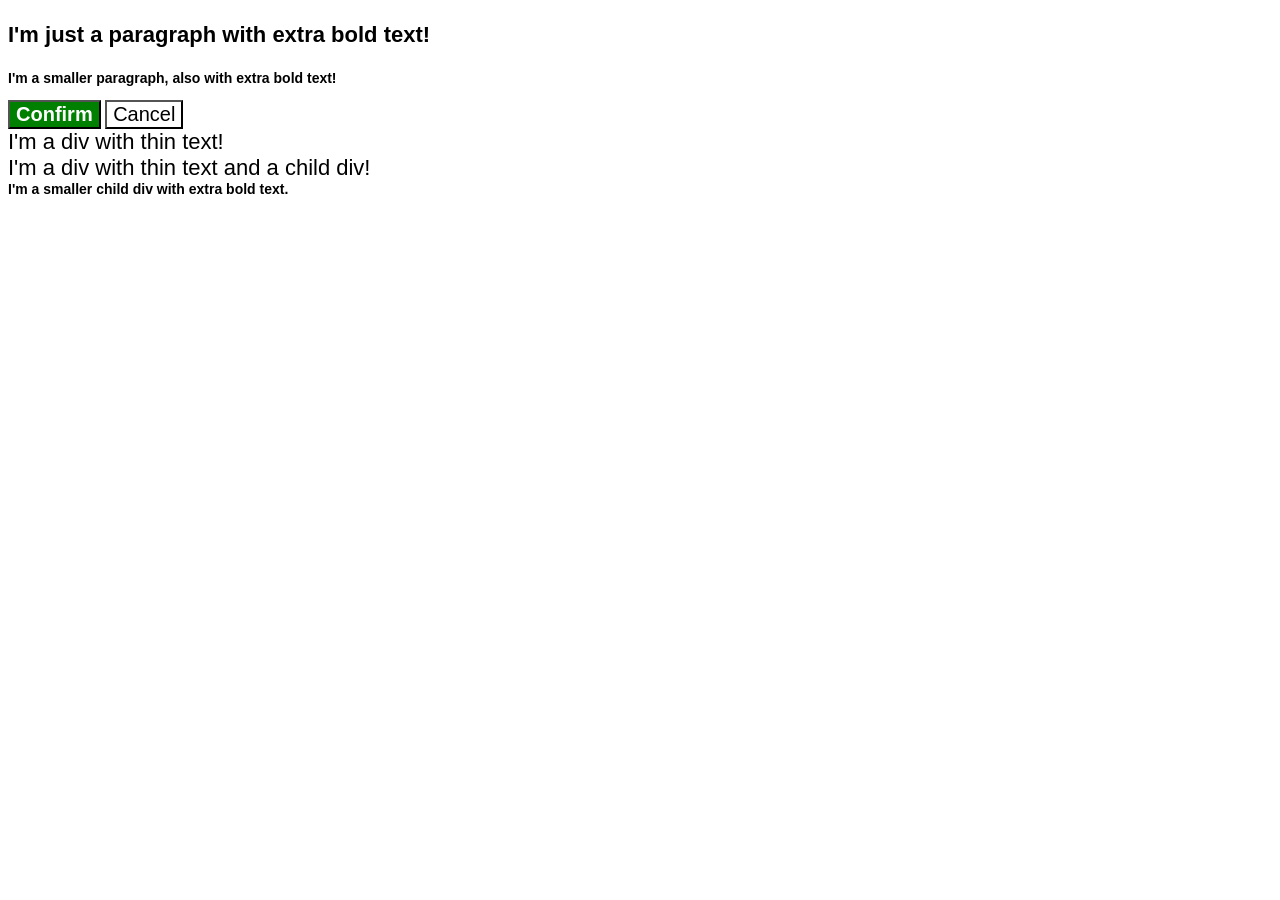
<file: foundations/cascade/01-cascade-fix/index.html>
<!DOCTYPE html>
<html lang="en">
  <head>
    <meta charset="UTF-8">
    <meta http-equiv="X-UA-Compatible" content="IE=edge">
    <meta name="viewport" content="width=device-width, initial-scale=1.0">
    <title>Fix the Cascade</title>
    <link rel="stylesheet" href="style.css">
  </head>
  <body>
    <p class="para">I'm just a paragraph with extra bold text!</p>
    <p class="para small-para">I'm a smaller paragraph, also with extra bold text!</p>

    <button id="confirm-button" class="button confirm">Confirm</button>
    <button id="cancel-button" class="button cancel">Cancel</button>

    <div class="text">I'm a div with thin text!</div>
    <div class="text">I'm a div with thin text and a child div!
      <div class="text child">I'm a smaller child div with extra bold text.</div>
    </div>
  </body>
</html>
</file>
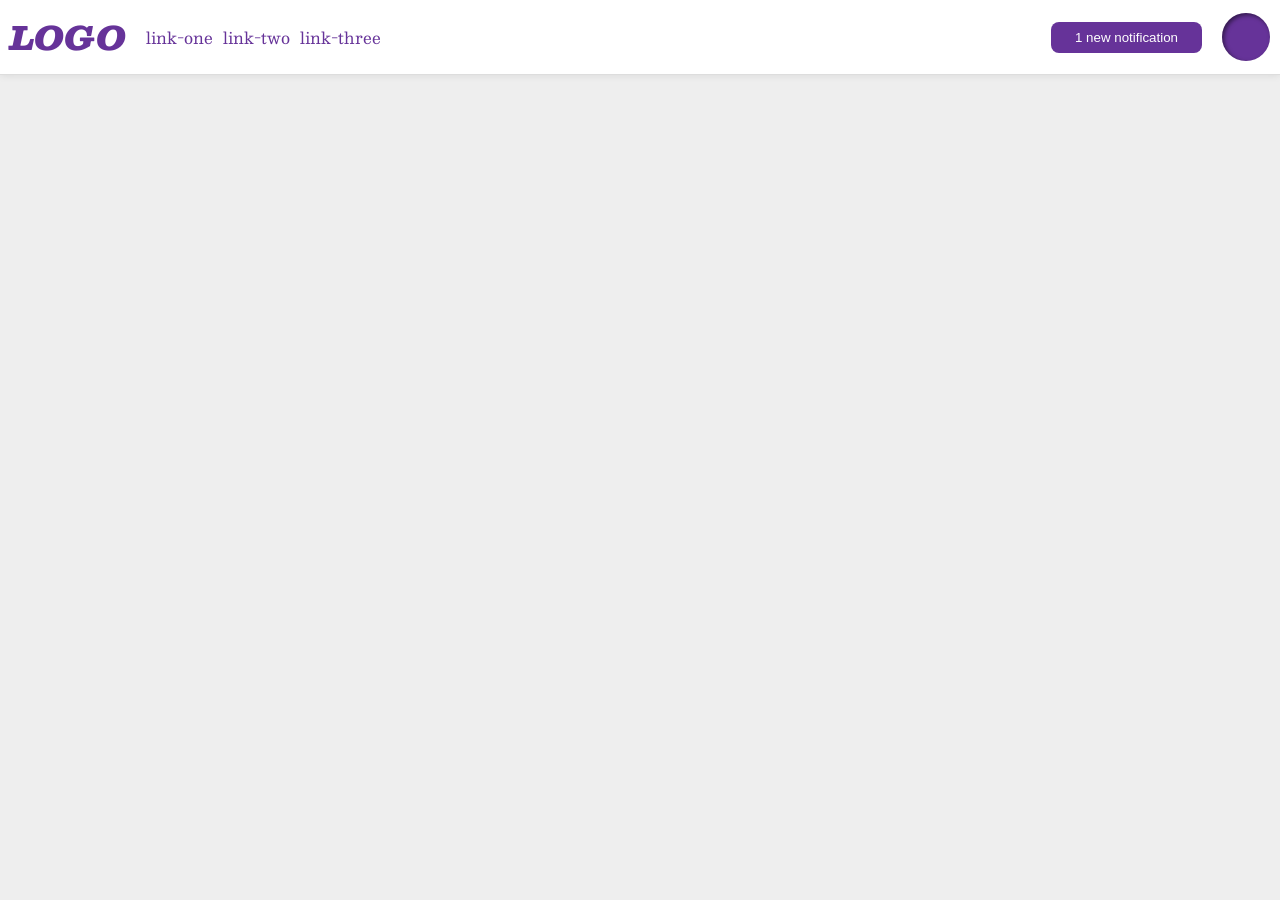
<file: foundations/flex/03-flex-header-2/index.html>
<!DOCTYPE html>
<html lang="en">
  <head>
    <meta charset="UTF-8">
    <meta http-equiv="X-UA-Compatible" content="IE=edge">
    <meta name="viewport" content="width=device-width, initial-scale=1.0">
    <title>Flex Header 2</title>
    <link rel="stylesheet" href="style.css">
  </head>
  <body>
    <div class="header">
      <div class="left-side">
      <div class="logo">
        LOGO
      </div>
      <ul class="links">
        <li><a href="https://google.com">link-one</a></li>
        <li><a href="https://google.com">link-two</a></li>
        <li><a href="https://google.com">link-three</a></li>
      </ul>
      </div>
      <div class="right-side">
      <button class="notifications">
        1 new notification
      </button>
      <div class="profile-image"></div>
      </div>
    </div>
  </body>
</html>
</file>
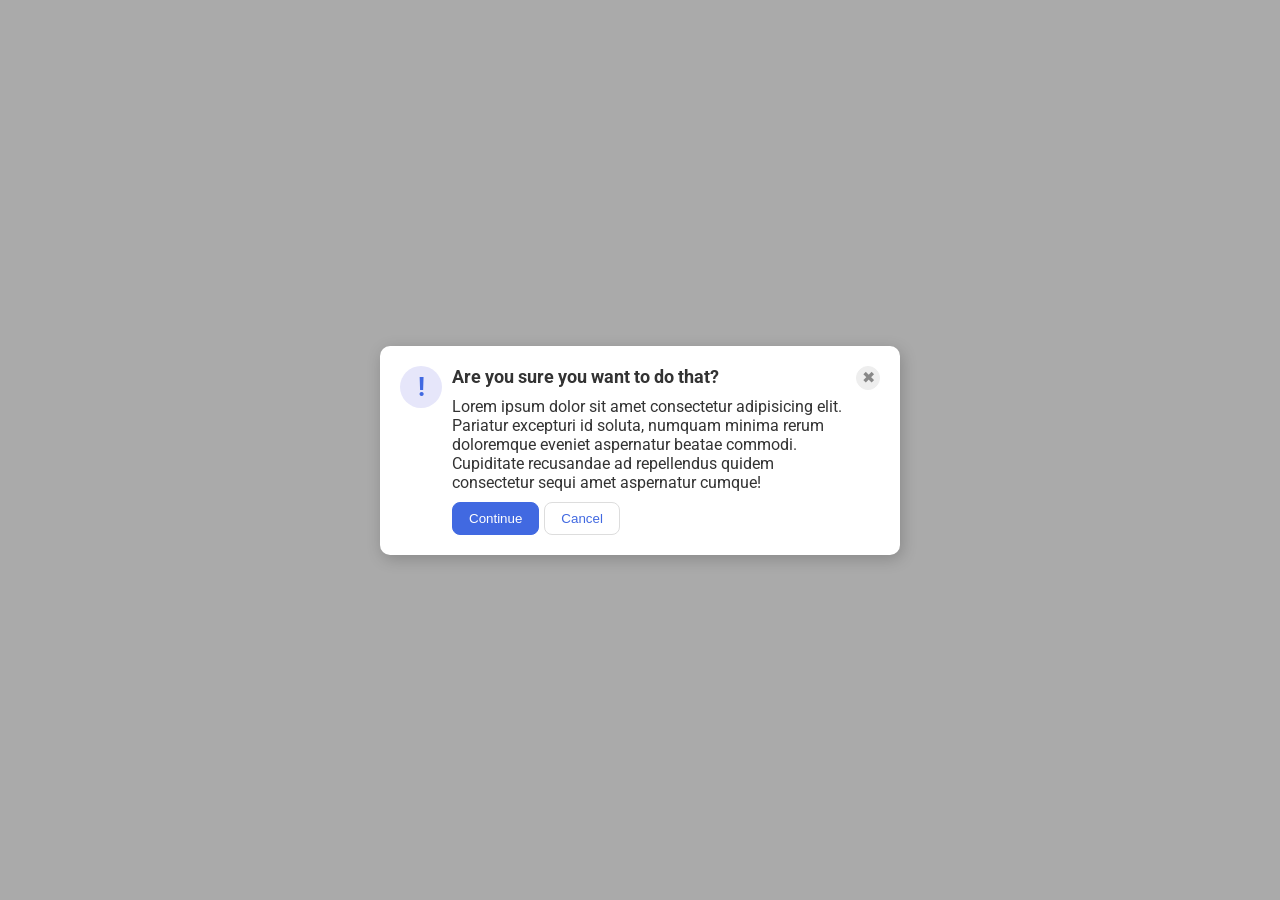
<file: foundations/flex/05-flex-modal/index.html>
<!DOCTYPE html>
<html lang="en">
  <head>
    <meta charset="UTF-8">
    <meta http-equiv="X-UA-Compatible" content="IE=edge">
    <meta name="viewport" content="width=device-width, initial-scale=1.0">
    <link rel="stylesheet" href="style.css">
    <title>Modal</title>
  </head>
  <body>
    <div class="modal">
      <div class="icon">!</div>
      <div class="columned">
      <div class="header">Are you sure you want to do that?</div>
      <div class="text">Lorem ipsum dolor sit amet consectetur adipisicing elit. Pariatur excepturi id soluta, numquam minima rerum doloremque eveniet aspernatur beatae commodi. Cupiditate recusandae ad repellendus quidem consectetur sequi amet aspernatur cumque!</div>
      <div class="buttons">
      <button class="continue">Continue</button>
      <button class="cancel">Cancel</button>
      </div></div>
      <button class="close-button">✖</button>
    </div>
  </body>
</html>
</file>
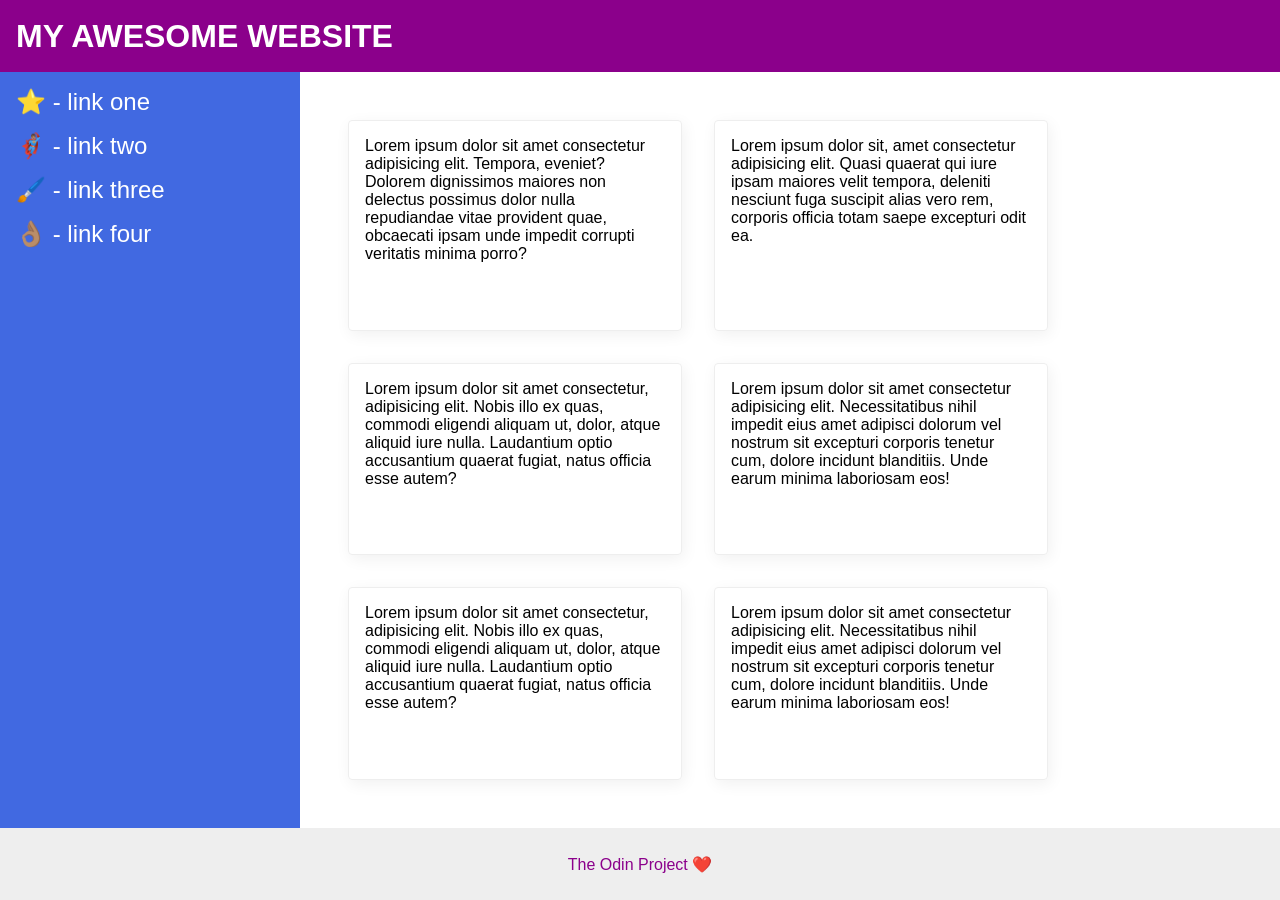
<file: foundations/flex/07-flex-layout-2/index.html>
<!DOCTYPE html>
<html lang="en">
  <head>
    <meta charset="UTF-8">
    <meta http-equiv="X-UA-Compatible" content="IE=edge">
    <meta name="viewport" content="width=device-width, initial-scale=1.0">
    <title>The Holy Grail</title>
    <link rel="stylesheet" href="style.css">
  </head>
  <body>
    <div class="header">
      MY AWESOME WEBSITE
    </div>
    <div class="main">
    <div class="sidebar">
      <ul>
        <li><a href="#">⭐ - link one</a></li>
        <li><a href="#">🦸🏽‍♂️ - link two</a></li>
        <li><a href="#">🖌️ - link three</a></li>
        <li><a href="#">👌🏽 - link four</a></li>
      </ul>
    </div>
    <div class="cards">
    <div class="card">Lorem ipsum dolor sit amet consectetur adipisicing elit. Tempora, eveniet? Dolorem dignissimos maiores non delectus possimus dolor nulla repudiandae vitae provident quae, obcaecati ipsam unde impedit corrupti veritatis minima porro?</div>
    <div class="card">Lorem ipsum dolor sit, amet consectetur adipisicing elit. Quasi quaerat qui iure ipsam maiores velit tempora, deleniti nesciunt fuga suscipit alias vero rem, corporis officia totam saepe excepturi odit ea.</div>
    <div class="card">Lorem ipsum dolor sit amet consectetur, adipisicing elit. Nobis illo ex quas, commodi eligendi aliquam ut, dolor, atque aliquid iure nulla. Laudantium optio accusantium quaerat fugiat, natus officia esse autem?</div>
    <div class="card">Lorem ipsum dolor sit amet consectetur adipisicing elit. Necessitatibus nihil impedit eius amet adipisci dolorum vel nostrum sit excepturi corporis tenetur cum, dolore incidunt blanditiis. Unde earum minima laboriosam eos!</div>
    <div class="card">Lorem ipsum dolor sit amet consectetur, adipisicing elit. Nobis illo ex quas, commodi eligendi aliquam ut, dolor, atque aliquid iure nulla. Laudantium optio accusantium quaerat fugiat, natus officia esse autem?</div>
    <div class="card">Lorem ipsum dolor sit amet consectetur adipisicing elit. Necessitatibus nihil impedit eius amet adipisci dolorum vel nostrum sit excepturi corporis tenetur cum, dolore incidunt blanditiis. Unde earum minima laboriosam eos!</div>
    </div></div>
    <div class="footer">
      The Odin Project ❤️
    </div>
  </body>
</html>
</file>
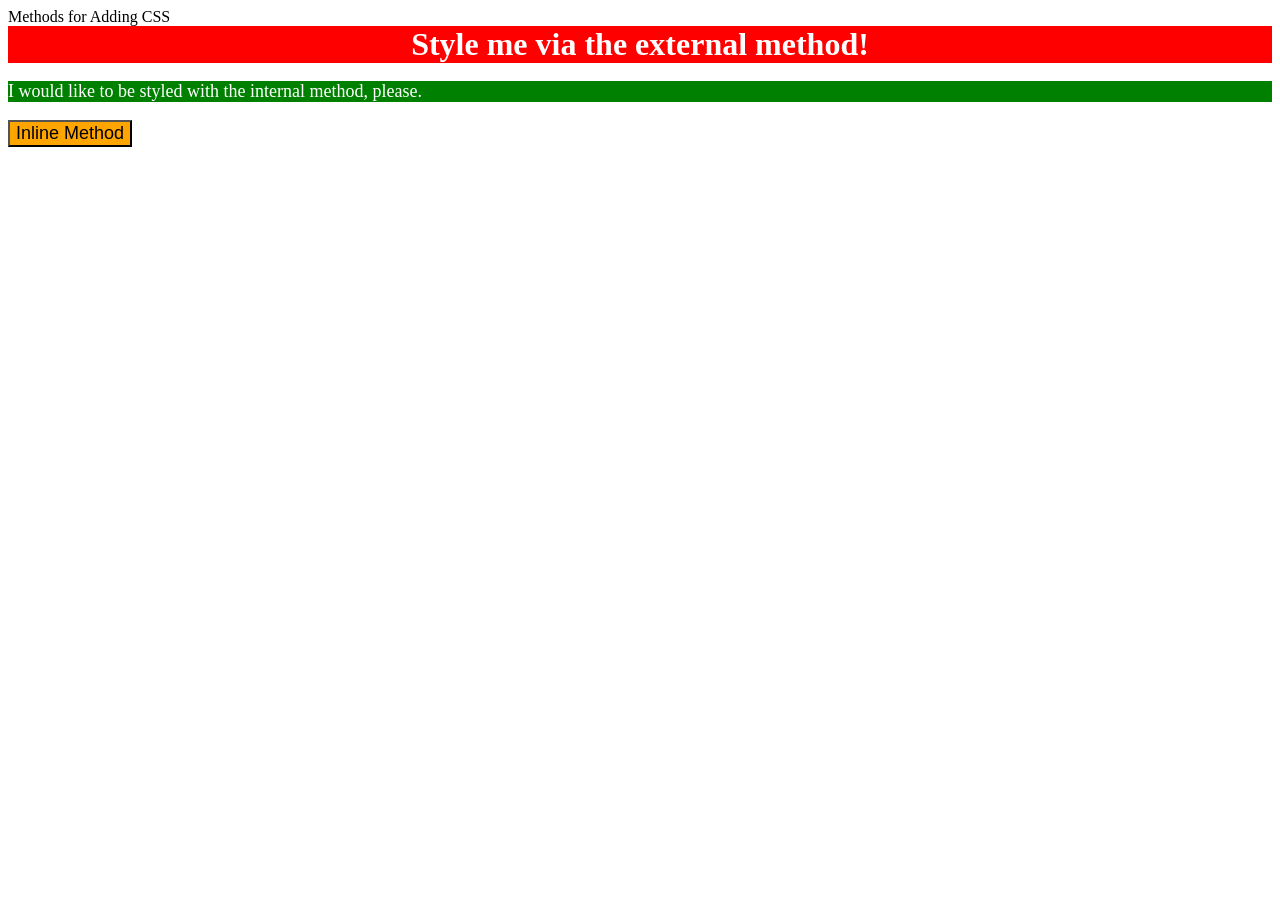
<file: foundations/intro-to-css/01-css-methods/index.html>
<!DOCTYPE html>
<html lang="en">
  <head>
    <meta charset="UTF-8">
    <meta http-equiv="X-UA-Compatible" content="IE=edge">
    <meta name="viewport" content="width=device-width, initial-scale=1.0">
    <link rel="stylesheet" href="styles.css"
    <title>Methods for Adding CSS</title>
    <style>
      p {
        background-color: green;
        color: white;
        font-size: 18px;
      }
    </style>
  </head>
  <body>
    <div>Style me via the external method!</div>
    <p>I would like to be styled with the internal method, please.</p>
    <button style="background-color: orange; font-size: 18px;">Inline Method</button>
  </body>
</html>
</file>
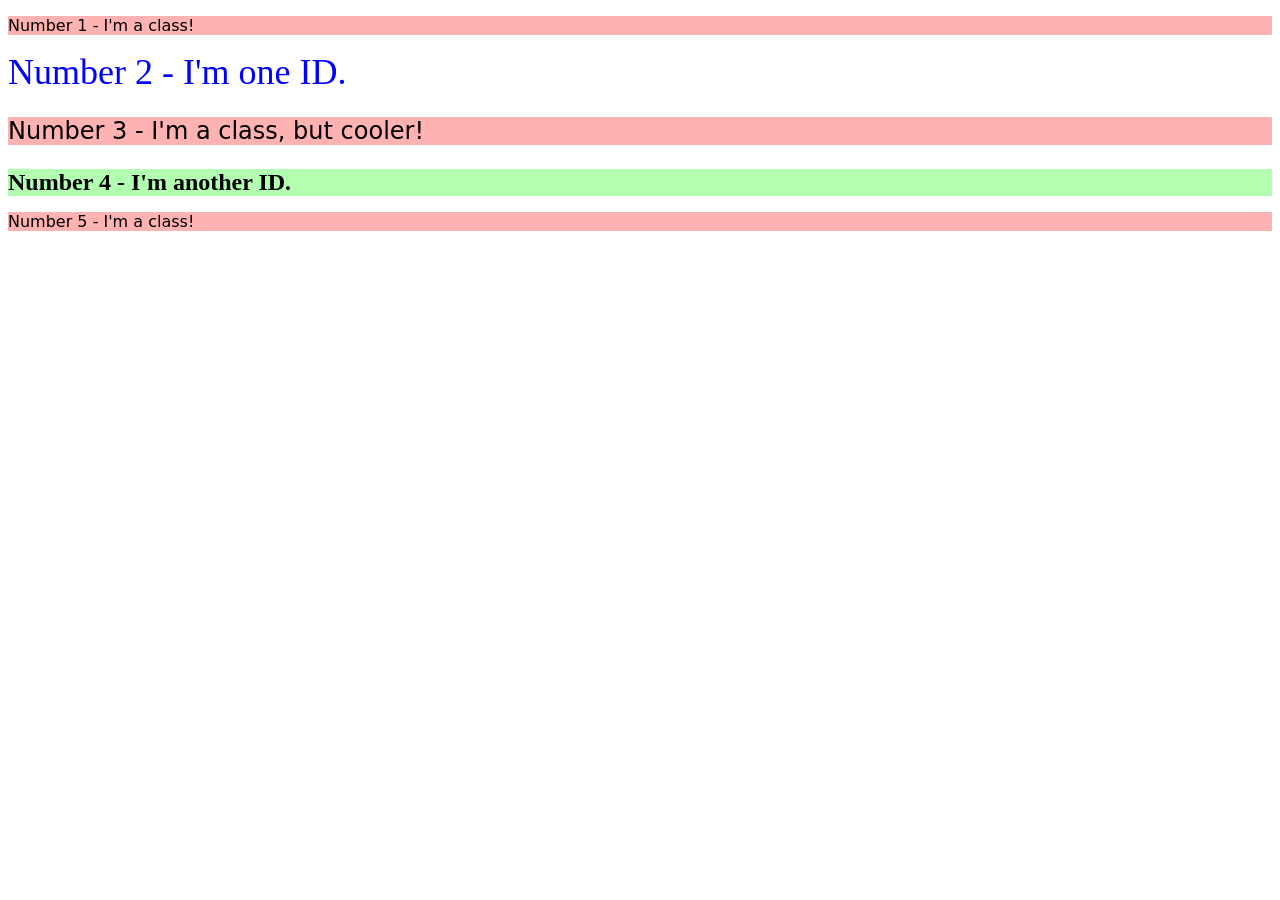
<file: foundations/intro-to-css/02-class-id-selectors/index.html>
<!DOCTYPE html>
<html lang="en">
  <head>
    <meta charset="UTF-8">
    <meta http-equiv="X-UA-Compatible" content="IE=edge">
    <meta name="viewport" content="width=device-width, initial-scale=1.0">
    <title>Class and ID Selectors</title>
    <link rel="stylesheet" href="style.css">
  </head>
  <body>
    <p class="odd">Number 1 - I'm a class!</p>
    <div id="second">Number 2 - I'm one ID.</div>
    <p class="odd third">Number 3 - I'm a class, but cooler!</p>
    <div id="fourth">Number 4 - I'm another ID.</div>
    <p class="odd">Number 5 - I'm a class!</p>
  </body>
</html>
</file>
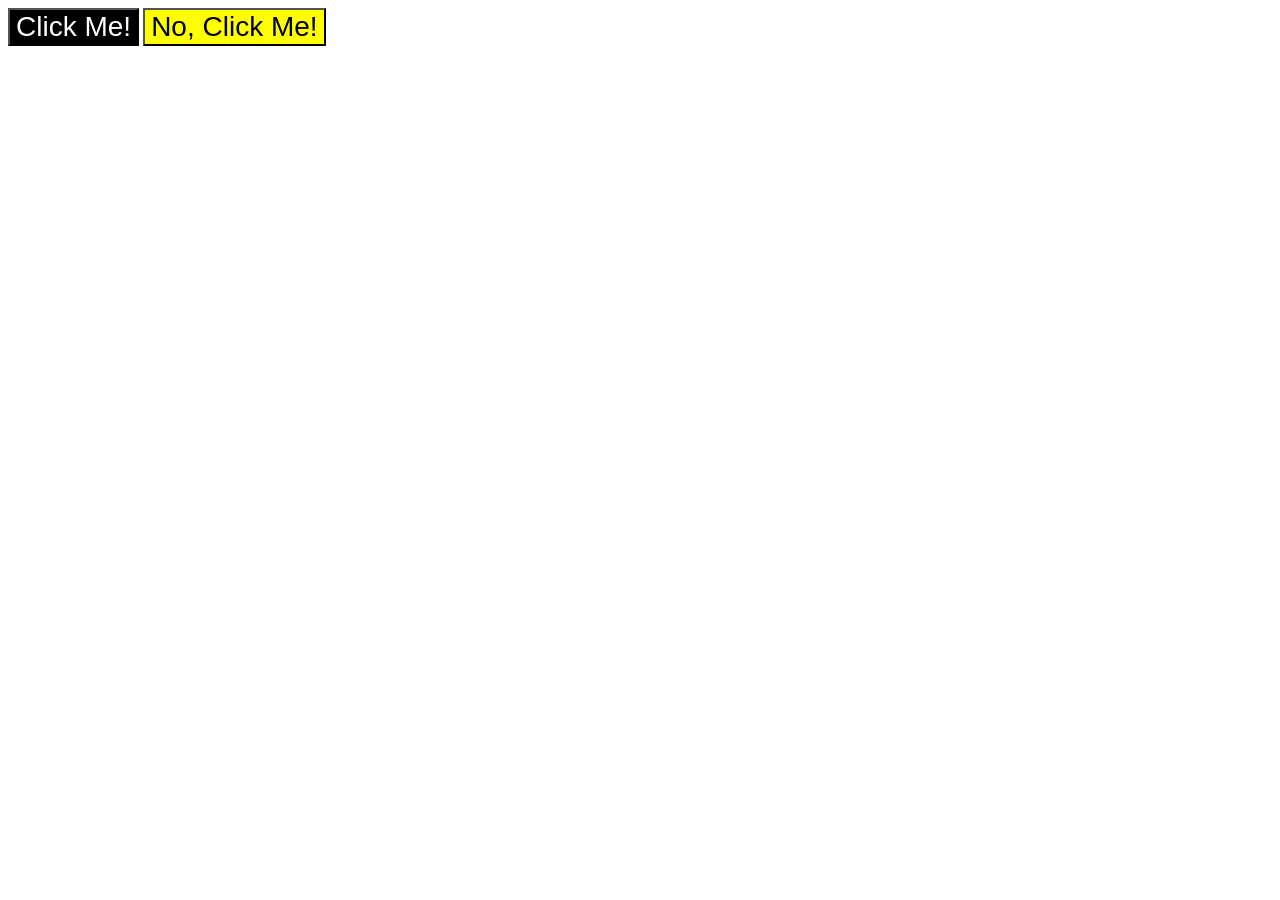
<file: foundations/intro-to-css/03-grouping-selectors/index.html>
<!DOCTYPE html>
<html lang="en">
  <head>
    <meta charset="UTF-8">
    <meta http-equiv="X-UA-Compatible" content="IE=edge">
    <meta name="viewport" content="width=device-width, initial-scale=1.0">
    <title>Grouping Selectors</title>
    <link rel="stylesheet" href="style.css">
  </head>
  <body>
    <button class="first">Click Me!</button>
    <button class="second">No, Click Me!</button>
  </body>
</html>
</file>
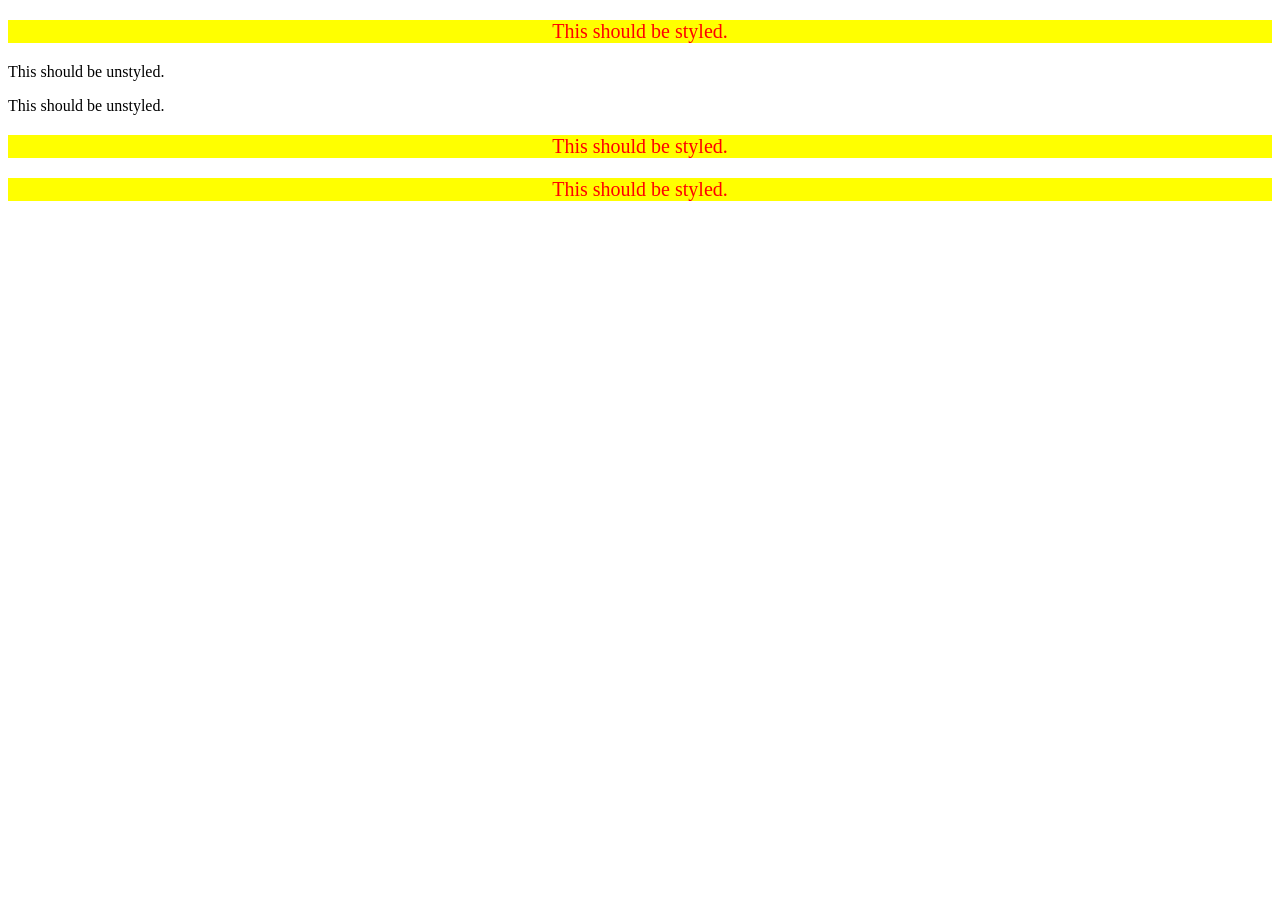
<file: foundations/intro-to-css/05-descendant-combinator/index.html>
<!DOCTYPE html>
<html lang="en">
  <head>
    <meta charset="UTF-8">
    <meta http-equiv="X-UA-Compatible" content="IE=edge">
    <meta name="viewport" content="width=device-width, initial-scale=1.0">
    <title>Descendant Combinator</title>
    <link rel="stylesheet" href="style.css">
  </head>
  <body>
    <div class="container">
      <p class="text">This should be styled.</p>
    </div>
    <p class="text">This should be unstyled.</p>
    <p class="text">This should be unstyled.</p>
    <div class="container">
      <p class="text">This should be styled.</p>
      <p class="text">This should be styled.</p>
    </div>
  </body>
</html>
</file>
<file: foundations/cascade/01-cascade-fix/style.css>
body {
  font-family: Arial, Helvetica, sans-serif;
}

.para {
  font-size: 22px;
}

.para,
.small-para {
  color: hsl(0, 0%, 0%);
  font-weight: 800;
}

.small-para {
  font-size: 14px;
  font-weight: 800;
}



#confirm-button {
  background: green;
  color: white;
  font-weight: bold;
} 

.button {
  background-color: rgb(255, 255, 255);
  color: rgb(0, 0, 0);
  font-size: 20px;
}

.text.child {
  color: rgb(0, 0, 0);
  font-weight: 800;
  font-size: 14px;
}

div.text {
  color: rgb(0, 0, 0);
  font-size: 22px;
  font-weight: 100;
}
</file>
<file: foundations/flex/03-flex-header-2/style.css>
/* this is some magical font-importing.  
you'll learn about it later. */
@import url('https://fonts.googleapis.com/css2?family=Besley:ital,wght@0,400;1,900&display=swap');

body {
  margin: 0;
  background: #eee;
  font-family: Besley, serif;
}

.header {
  background: white;
  border-bottom: 1px solid #ddd;
  box-shadow: 0 0 8px rgba(0,0,0,.1);
}

.profile-image {
  background: rebeccapurple;
  box-shadow: inset 2px 2px 4px rgba(0,0,0,.5);
  border-radius: 50%;
  width: 48px;
  height: 48px;
  margin: 10px;
}

.logo {
  color: rebeccapurple;
  font-size: 32px;
  font-weight: 900;
  font-style: italic;
  margin: 10px;
}

button {
  border: none;
  border-radius: 8px;
  background: rebeccapurple;
  color: white;
  padding: 8px 24px;
}

a {
  /* this removes the line under our links */
  text-decoration: none;
  color: rebeccapurple;
}

ul {
  list-style-type: none;
  display: flex;
  padding: 0;
  gap: 10px;
}

.header {
  display: flex;
  justify-content: space-between;
}

.left-side {
  display: flex;
  justify-content: flex-start;
  align-items: center;
  gap: 10px;
}

.right-side {
  display: flex;
  justify-content: flex-end;
  gap: 10px;
  align-items: center;
}
</file>
<file: foundations/flex/05-flex-modal/style.css>
@import url('https://fonts.googleapis.com/css2?family=Roboto:wght@400;700&display=swap');

html, body {
  height: 100%;
}

body {
  font-family: Roboto, sans-serif;
  margin: 0;
  background: #aaa;
  color: #333;
  /* I'll give you this one for free lol */
  display: flex;
  align-items: center;
  justify-content: center;
}

.modal {
  background: white;
  width: 480px;
  border-radius: 10px;
  box-shadow: 2px 4px 16px rgba(0,0,0,.2);
  display: flex;
  justify-content: space-between;
  padding: 20px;
  gap: 10px;
}

.icon {
  color: royalblue;
  font-size: 26px;
  font-weight: 700;
  background: lavender;
  width: 42px;
  height: 42px;
  border-radius: 50%;
  display: flex;
  align-items: center;
  justify-content: center;
  flex-wrap: wrap;
  flex-shrink: 0;
}

.close-button {
  background: #eee;
  border-radius: 50%;
  color: #888;
  font-weight: 400;
  font-size: 16px;
  height: 24px;
  width: 24px;
  display: flex;
  align-items: center;
  justify-content: center;
  border: 1px solid #eee;
  padding: 0;
  flex-shrink: 0;
}

button {
  cursor: pointer;
  padding: 8px 16px;
  border-radius: 8px;
}

button.continue {
  background: royalblue;
  border: 1px solid royalblue;
  color: white;
}

button.cancel {
  background: white;
  border: 1px solid #ddd;
  color: royalblue;
}

.columned {
  display: flex;
  flex-direction: column;
  justify-content: space-between;
  gap: 10px;
}

.buttons {
  display: flex;
  gap: 5px;
}

.header {
  font-size: 18px;
  font-weight: bold;
}
</file>
<file: foundations/flex/07-flex-layout-2/style.css>
body {
  font-family: -apple-system, BlinkMacSystemFont, 'Segoe UI', Roboto, Oxygen, Ubuntu, Cantarell, 'Open Sans', 'Helvetica Neue', sans-serif;
  margin: 0;
  min-height: 100dvh;
  display: flex;
  flex-direction: column;
}

.header {
  height: 72px;
  background: darkmagenta;
  color: white;
  font-size: 32px;
  font-weight: 900;
  display: flex;
  align-items: center;
  padding: 0 16px;
}

.footer {
  height: 72px;
  background: #eee;
  color: darkmagenta;
  display: flex;
  justify-content: center;
  align-items: center;
}

.sidebar {
  width: 300px;
  background: royalblue;
  box-sizing: border-box;
  flex-grow: 1;
  flex-shrink: 0;
  padding: 16px;
}

.card {
  border: 1px solid #eee;
  box-shadow: 2px 4px 16px rgba(0,0,0,.06);
  border-radius: 4px;
  display: flex;
  padding: 16px;
  flex-wrap: wrap;
  box-sizing: border-box;
  max-height: 340px;
  width: 334px;
}

.main {
  display: flex;
  flex-direction: row;
  flex-grow: 1;
}

ul{
  padding: 0;
  margin: 0;
  display: flex;
  flex-direction: column;
  gap: 16px;
}

li {
  list-style: none;
}

a {
  font-size: 24px;
  color: white;
  text-decoration: none;
}

.cards {
  display: flex;
  flex-wrap: wrap;
  padding: 48px;
  gap: 32px;
  flex: auto;
}
</file>
<file: foundations/intro-to-css/01-css-methods/styles.css>
div {
    background-color: red;
    color: white;
    font-size: 32px;
    text-align: center;
    font-weight: bold;
}
</file>
<file: foundations/intro-to-css/02-class-id-selectors/style.css>
/* Add CSS Styling */

.odd {
    background-color: rgba(255, 0, 0, 0.3);
    font-family: "Verdana", "DejaVu Sans", sans-serif;
}

#second {
    color: blue;
    font-size: 36px
}

.odd.third {
    font-size: 24px;
}

#fourth {
    background-color: rgba(0, 255, 0, 0.3);
    font-size: 24px;
    font-weight: bold;
}
</file>
<file: foundations/intro-to-css/03-grouping-selectors/style.css>
/* Add CSS Styling */

.first, 
.second {
    font-size: 28px;
    font-family: 'Helvetica', 'Times New Roman', sans-serif;
}

.first {
    background-color: black;
    color: rgb(255, 255, 255);
}

.second {
    background-color: #FFFF00;
}
</file>
<file: foundations/intro-to-css/05-descendant-combinator/style.css>
/* Add CSS Styling */

.container .text {
    background-color: yellow;
    color: red;
    font-size: 20px;
    text-align: center;
}
</file>
